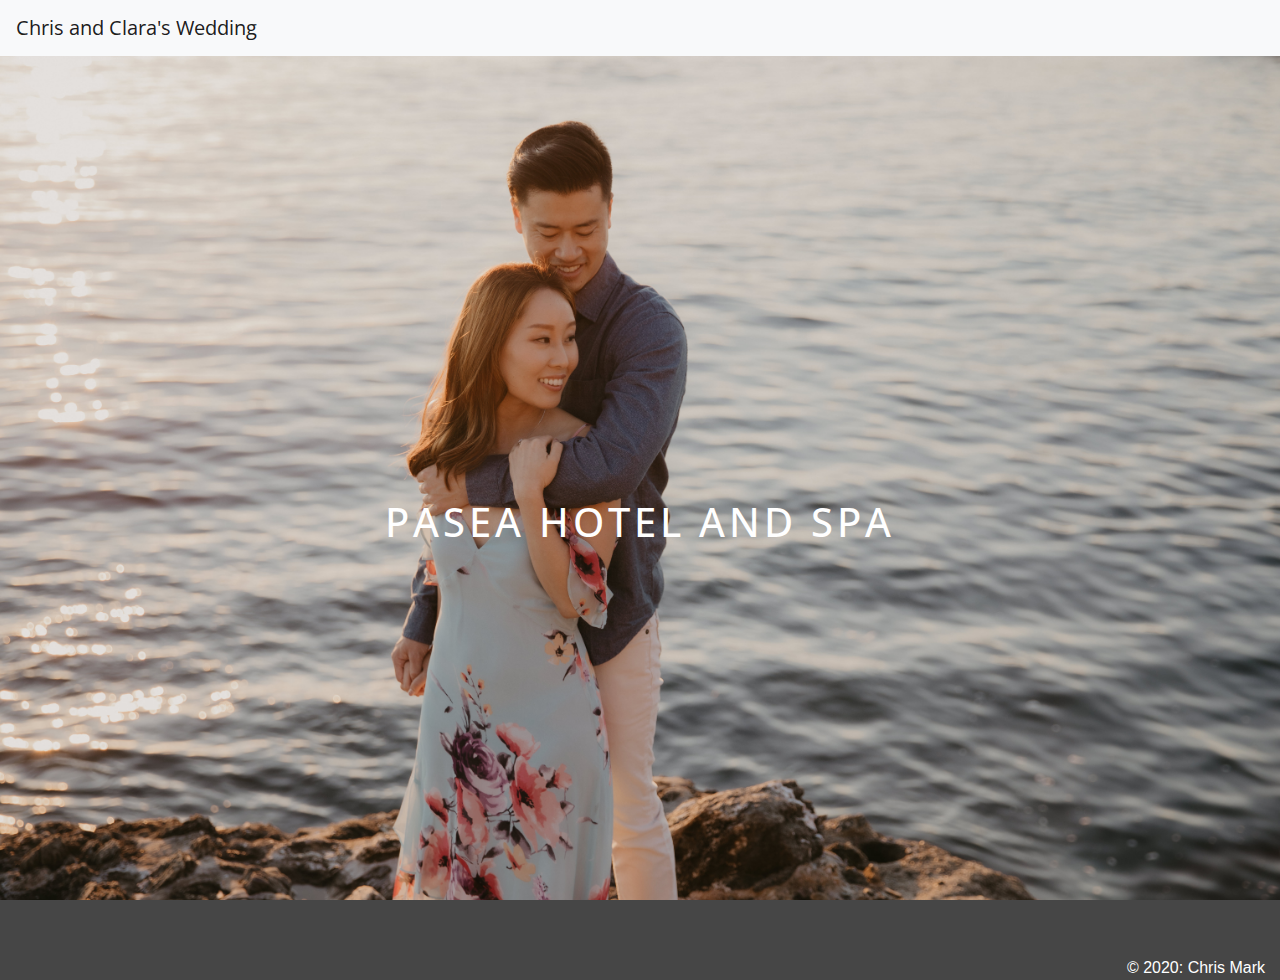
<file: index.html>
<!doctype html>
<html lang="en">
  <head>
    <!-- Required meta tags -->
    <meta charset="utf-8">
    <meta name="viewport" content="width=device-width, initial-scale=1, shrink-to-fit=no">

    <!-- Bootstrap CSS -->
    <link rel="stylesheet" href="https://stackpath.bootstrapcdn.com/bootstrap/4.4.1/css/bootstrap.min.css" integrity="sha384-Vkoo8x4CGsO3+Hhxv8T/Q5PaXtkKtu6ug5TOeNV6gBiFeWPGFN9MuhOf23Q9Ifjh" crossorigin="anonymous">
    <link rel="stylesheet" href="assets/css/index.css">
    <link href="https://fonts.googleapis.com/css?family=Open+Sans&display=swap" rel="stylesheet">
    
    <title>Chris and Clara's Wedding Website</title>
     <!-- Optional JavaScript -->
    <!-- jQuery first, then Popper.js, then Bootstrap JS -->
    <script src="https://code.jquery.com/jquery-3.4.1.slim.min.js" integrity="sha384-J6qa4849blE2+poT4WnyKhv5vZF5SrPo0iEjwBvKU7imGFAV0wwj1yYfoRSJoZ+n" crossorigin="anonymous"></script>
    <script src="https://cdn.jsdelivr.net/npm/popper.js@1.16.0/dist/umd/popper.min.js" integrity="sha384-Q6E9RHvbIyZFJoft+2mJbHaEWldlvI9IOYy5n3zV9zzTtmI3UksdQRVvoxMfooAo" crossorigin="anonymous"></script>
    <script src="https://stackpath.bootstrapcdn.com/bootstrap/4.4.1/js/bootstrap.min.js" integrity="sha384-wfSDF2E50Y2D1uUdj0O3uMBJnjuUD4Ih7YwaYd1iqfktj0Uod8GCExl3Og8ifwB6" crossorigin="anonymous"></script>
    <script src="assets/js/index.js"></script>
    <script src="assets/js/timezz.js"></script>
    <!-- Global site tag (gtag.js) - Google Analytics -->
    <script async src="https://www.googletagmanager.com/gtag/js?id=UA-160819613-1"></script>
    <script>
      window.dataLayer = window.dataLayer || [];
      function gtag(){dataLayer.push(arguments);}
      gtag('js', new Date());

      gtag('config', 'UA-160819613-1');
    </script>
  </head>
  <body>

    <!-- <div class="header-nav">
      <div class="container-fluid"> -->

    
        <header>
        
          <nav class="navbar navbar-expand-lg navbar-light bg-light">
            <a class="navbar-brand" href="#">Chris and Clara's Wedding</a>
            <button class="navbar-toggler" type="button" data-toggle="collapse" data-target="#navbarSupportedContent" aria-controls="navbarSupportedContent" aria-expanded="false" aria-label="Toggle navigation">
              <span class="navbar-toggler-icon"></span>
            </button>
          
            <!-- <div class="collapse navbar-collapse" id="navbarSupportedContent">
              <ul class="navbar-nav mr-auto">
                <li class="nav-item active">
                  <a class="nav-link" href="#">Home <span class="sr-only">(current)</span></a>
                </li>
                <li class="nav-item">
                  <a class="nav-link" href="#">Link</a>
                </li>
                <li class="nav-item dropdown">
                  <a class="nav-link dropdown-toggle" href="#" id="navbarDropdown" role="button" data-toggle="dropdown" aria-haspopup="true" aria-expanded="false">
                    Dropdown
                  </a>
                  <div class="dropdown-menu" aria-labelledby="navbarDropdown">
                    <a class="dropdown-item" href="#">Action</a>
                    <a class="dropdown-item" href="#">Another action</a>
                    <div class="dropdown-divider"></div>
                    <a class="dropdown-item" href="#">Something else here</a>
                  </div>
                </li>
                <li class="nav-item">
                  <a class="nav-link disabled" href="#" tabindex="-1" aria-disabled="true">Disabled</a>
                </li>
              </ul>
            
            </div> -->
          </nav>
          
        </header>
      <!-- </div>
    </div> -->

        <div class="h-100 row align-items-center">
          <div class="col">
            <h1 class="text-center font-white">Pasea Hotel and Spa</h1>
            <!-- <h2 class="more-info clara_gets_marked text-center font-white">Pasea Hotel and Spa</h2> -->
            <!-- <h2 class="more-info clara_gets_marked text-center font-white">Pasea Hotel and Spa</h2> -->
            <h3 class="more-info clara_gets_marked text-center font-white">#ClaraGetsMarked</h3>
            <h3 class="more-info clara_gets_marked text-center font-white">08.08.20</h3>
            <p class="more-info clara_gets_marked text-center font-white">Details Coming Soon!</p>
            <!-- <div class="timer demo text-center font-white"></div> -->
            
          </div>
        </div>
       
        <footer>
          <div class="container-fluid">
            <p class="font-white text-right">© 2020: Chris Mark</p>
          </div>
        </footer>
   
    <script>
      // new TimezZ('.demo', {
      //   date: 'Aug 8, 2020'
      // });
      
    </script>
  </body>
</html>
</file>
<file: assets/css/index.css>
html, body {
  height: 100%;
 
 
}

header {

  width: 100%;
}

h1.text-center {
  text-transform: uppercase;
}

.font-white{
  color: white;
}

h1, h2, h3 {
  letter-spacing: 4px;
  font-family: 'Open Sans', sans-serif;
  /* font-weight: 600 !important; */
}

.text-right {

}

.col {
  margin-top: 40px;
}

/* .bg { position: fixed; top: 0; left: 0; }
.bgwidth { width: 100%; }
.bgheight { height: 100%; } */
body{
  /* overflow-y: hidden; */
  background-image: url('../img/engagement_photo_1.jpg');
  
  /* Background image is centered vertically and horizontally at all times */
  background-position: center center;
  
  /* Background image doesn't tile */
  background-repeat: no-repeat;
  
  /* Background image is fixed in the viewport so that it doesn't move when 
     the content's height is greater than the image's height */
  background-attachment: fixed;
  
  /* This is what makes the background image rescale based
     on the container's size */
  background-size: cover;
  
  /* Set a background color that will be displayed
     while the background image is loading */
  background-color: #464646;
  height: 100vh;
}

.navbar-brand {
  font-family: 'Open Sans', sans-serif;

}

.clara_gets_marked {
  letter-spacing: 4px;
  font-size: 2em;
  overflow: hidden;
  background: linear-gradient(90deg, #000, #fff, #000);
  background-repeat: no-repeat;
  background-size: 80%;
  animation: animate 5s linear infinite;
  -webkit-background-clip: text;
  -webkit-text-fill-color: rgba(255, 255, 255, 0);
  font-weight: 600;
}

p.clara_gets_marked{
  font-size: 20px !important;
}

@keyframes animate {
  0% {
    background-position: -500%;
  }
  100% {
    background-position: 500%;
  }
}

.more-info {
  display: none;
}

.canvas {

width: 900px;
  height: 200px;
  display: block;
  position: relative;
  background: transparent;
  margin: 40px auto;
}

.demo {
  font-size: 30px;
  font-family: 'Open Sans', sans-serif;
  letter-spacing: 4px;
}

.demo i {
}

.demo span {
  text-transform: uppercase;
  
}
</file>
